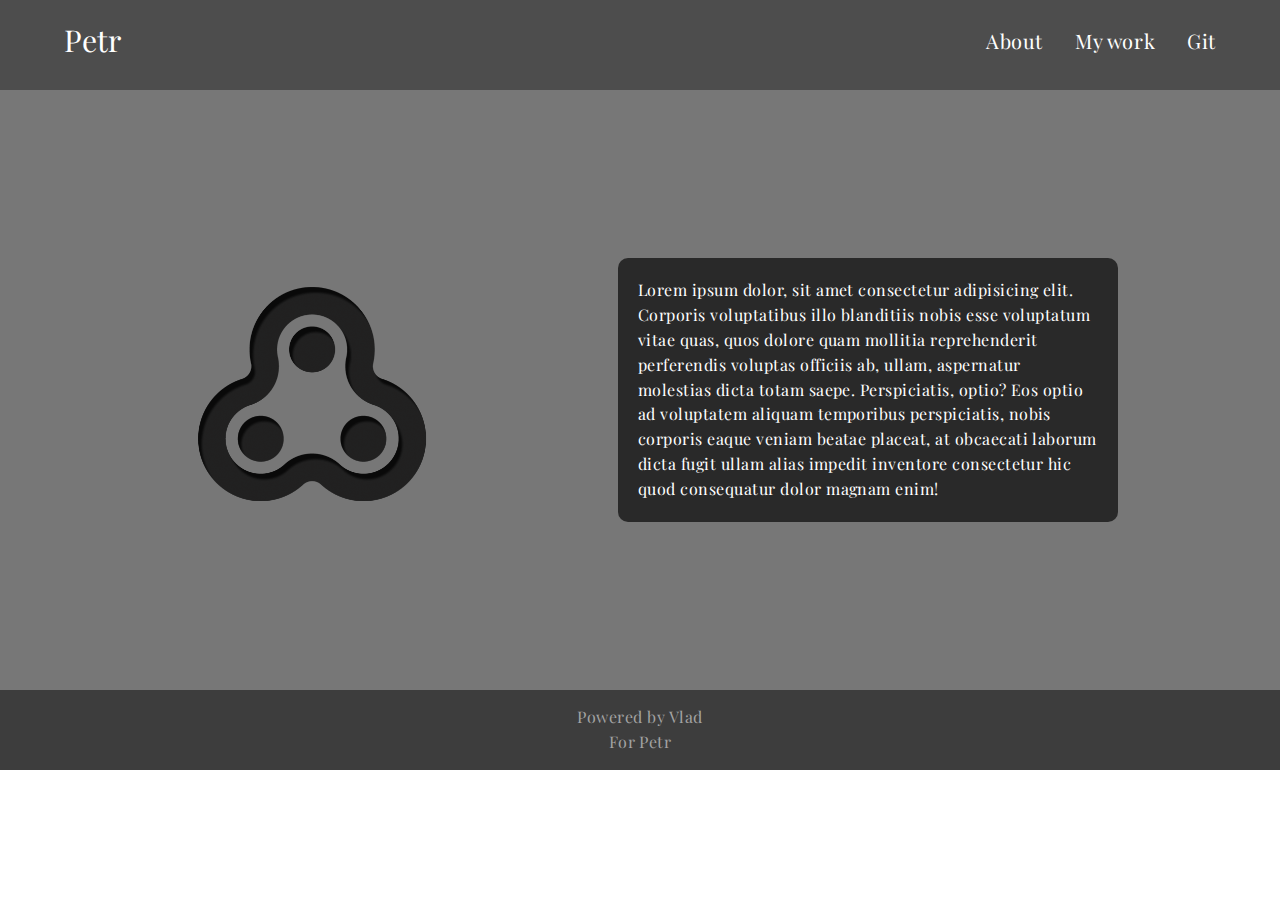
<file: index.html>
<!DOCTYPE html>
<html lang="en">
  <head>
    <meta charset="UTF-8" />
    <meta http-equiv="X-UA-Compatible" content="IE=edge" />
    <meta name="viewport" content="width=device-width, initial-scale=1.0" />
    <link rel="stylesheet" href="./zero.css" />
    <link rel="stylesheet" href="./style.css" />
    <link rel="stylesheet" href="./media.css" />
    <title>Petr</title>
  </head>
  <body>
    <section class="head">
      <div class="header">
        <span>Petr</span>
        <div class="header-text">
          <a href="./second-html/about.html"><p>About</p></a>
          <a href="https://vlad220307.github.io/Versus/"><p>My work</p></a>
          <a href="https://github.com/Vlad220307"><p>Git</p></a>
        </div>
      </div>
    </section>

    <section class="middle">
      <div class="middle-body">
        <img src="./img/icon.png" alt="" />
        <div class="middle-body-text">
          <p>
            Lorem ipsum dolor, sit amet consectetur adipisicing elit. Corporis
            voluptatibus illo blanditiis nobis esse voluptatum vitae quas, quos
            dolore quam mollitia reprehenderit perferendis voluptas officiis ab,
            ullam, aspernatur molestias dicta totam saepe. Perspiciatis, optio?
            Eos optio ad voluptatem aliquam temporibus perspiciatis, nobis
            corporis eaque veniam beatae placeat, at obcaecati laborum dicta
            fugit ullam alias impedit inventore consectetur hic quod consequatur
            dolor magnam enim!
          </p>
        </div>
      </div>
    </section>

    <footer class="footer">
      <div class="footer-text">
        <p>Powered by Vlad</p>
        <p>For Petr</p>
      </div>
    </footer>
    </section>
  </body>
</html>
</file>
<file: zero.css>
/*Обнуление*/

* {
	padding: 0;
	margin: 0;
	border: 0;
}
*,
*:before,
*:after {
	-moz-box-sizing: border-box;
	-webkit-box-sizing: border-box;
	box-sizing: border-box;
}
:focus,
:active {
	outline: none;
}
a:focus,
a:active {
	outline: none;
}

nav,
footer,
header,
aside {
	display: block;
}

html,
body {
	width: 100%;
	font-size: 100%;
	line-height: 1;
	font-size: 14px;
	-ms-text-size-adjust: 100%;
	-moz-text-size-adjust: 100%;
	-webkit-text-size-adjust: 100%;
}
input,
button,
textarea {
	font-family: inherit;
}

input::-ms-clear {
	display: none;
}
button {
	cursor: pointer;
}
button::-moz-focus-inner {
	padding: 0;
	border: 0;
}
a,
a:visited {
	text-decoration: none;
}
a:hover {
	text-decoration: none;
}
ul li {
	list-style: none;
}
img {
	vertical-align: top;
}

p {
	letter-spacing: 0.03em;
	line-height: 1.55em;
  }

h1,
h2,
h3,
h4,
h5,
h6 {
	font-size: inherit;
	font-weight: 700;
	line-height: 1.4em;
}
</file>
<file: style.css>
@import url("https://fonts.googleapis.com/css2?family=Playfair+Display:ital,wght@0,400;0,500;0,600;0,700;0,800;0,900;1,400;1,500;1,600;1,700;1,800;1,900&display=swap");

html,
body {
  width: 100%;
  height: 100%;
}

.head {
  display: block;
  width: 100%;
  height: 90px;

  align-items: center;
  justify-content: center;
  background: rgb(77, 77, 77);
}

.header {
  display: flex;
  width: 90%;
  height: 80px;
  margin: 0 auto;

  justify-content: space-between;
  align-items: center;

  color: #fff;
}

.header span {
  font-family: "Playfair Display";
  font-size: 30px;
}

.header-text {
  display: flex;
  width: 230px;

  justify-content: space-between;
  align-items: center;

  color: #fff;
}

.header-text p {
  font-family: "Playfair Display";
  font-size: 20px;

  color: #fff;
}

.middle {
  background: rgb(119, 119, 119);
}

.middle-body {
  display: flex;
  width: 90%;
  height: 600px;
  padding: 20px;
  margin: 0 auto;

  justify-content: space-between;
  align-items: center;
}

.middle-body img {
  width: 300px;
  height: 300px;
  margin: 30px auto;
  padding: 20px;
}

.middle-body-text {
  display: flex;
  max-width: 500px;
  min-width: 250px;

  justify-content: space-between;
  margin: 0 auto;

  border-radius: 10px;
  padding: 20px;
  background: rgb(41, 41, 41);
  color: #fff;
}

.middle-body-text p {
  font-family: "Playfair Display";
  font-size: 16px;
}

.footer {
  width: 100%;
  height: 80px;
  background: rgb(61, 61, 61);
}

.footer-text {
  display: block;
  width: 40%;
  height: 50px;

  align-items: center;
  justify-content: center;
  text-align: center;
  margin: 0 auto;
  padding: 15px;
}

.footer-text p {
  position: static;
  font-family: "Playfair Display";
  font-weight: 400;
  font-size: 16px;

  color: #a3a3a3;
}
</file>
<file: media.css>
@media (min-width: 200px) and (max-width: 600px) {
  .middle-body {
    display: grid;
  }
  .middle {
    height: 880px;
  }
}
</file>
